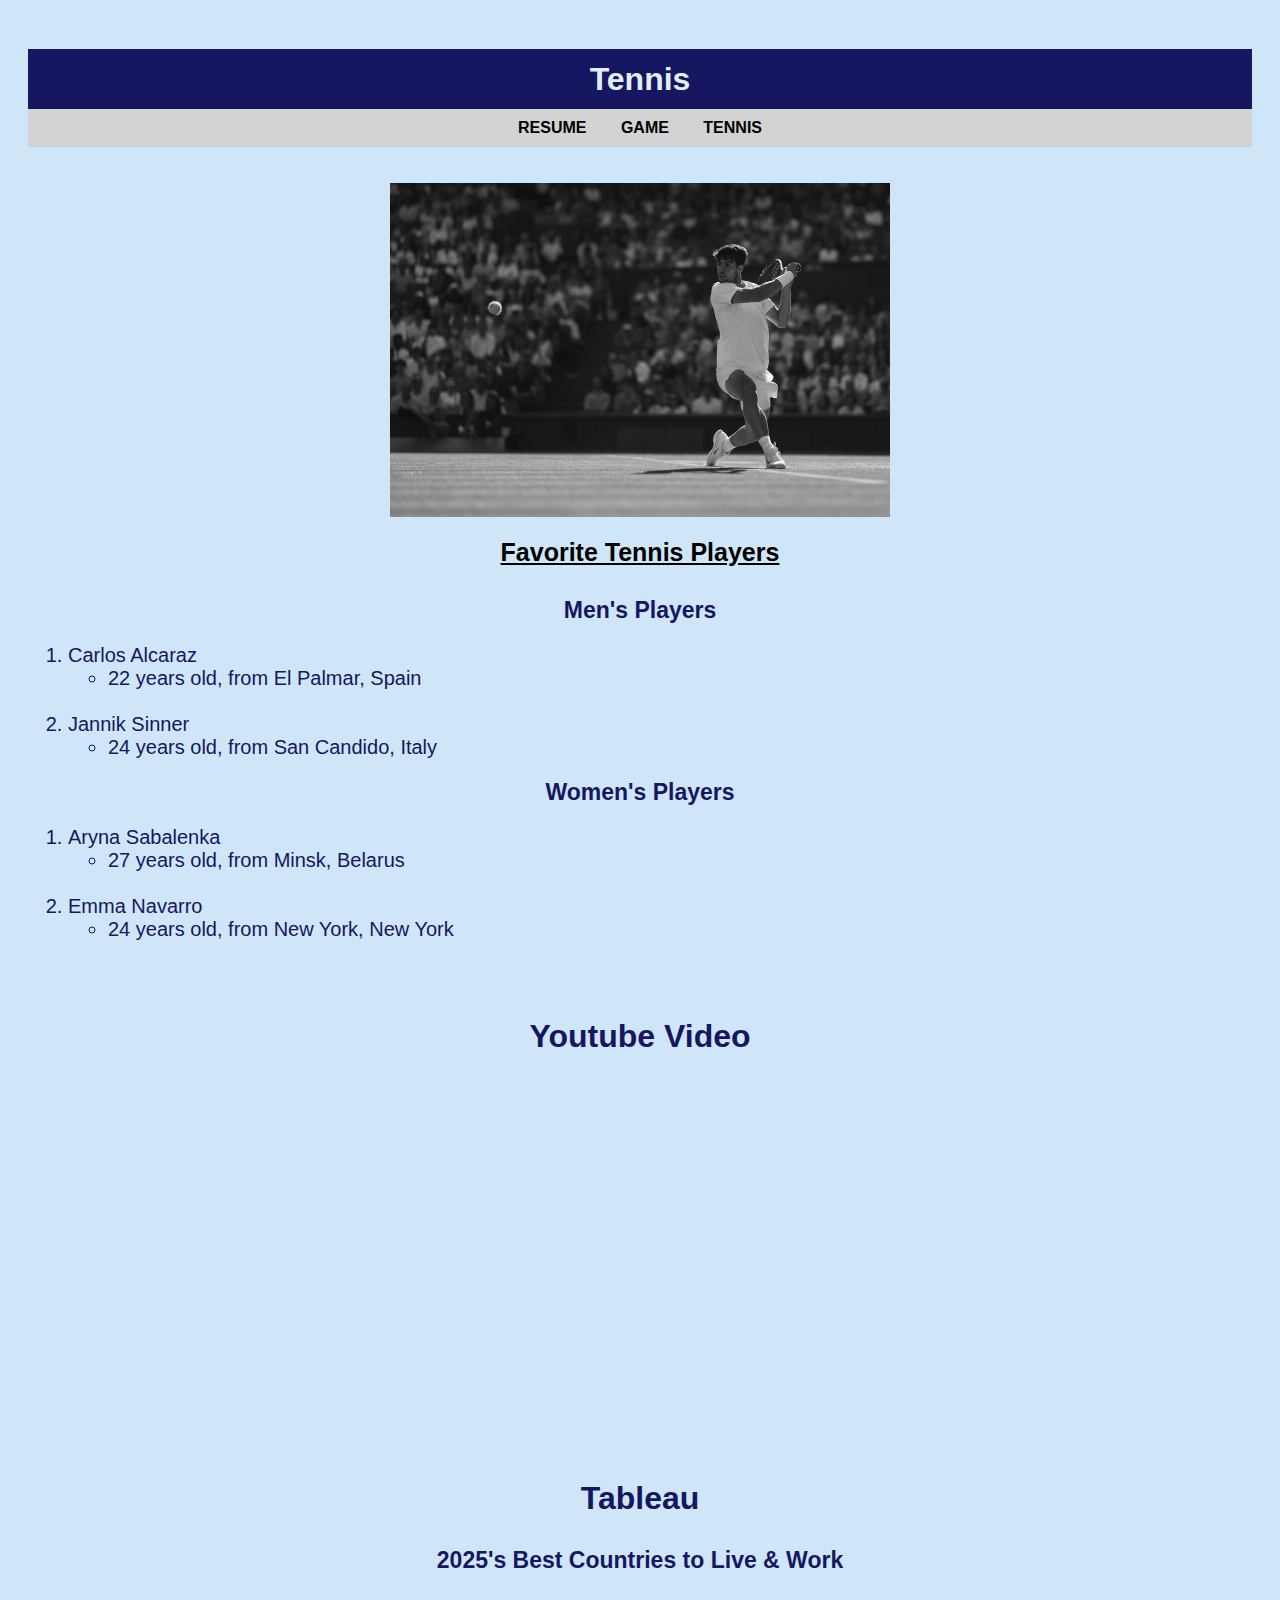
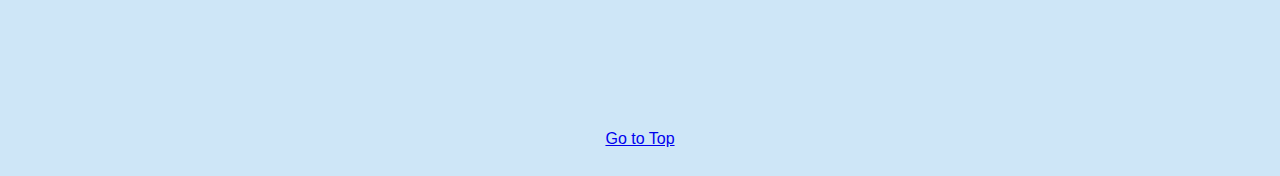
<file: scratch.html>
<!DOCTYPE html>
<html lang="en">
<head>
    <meta charset="UTF-8">
    <meta name="viewport" content="width=device-width, initial-scale=1.0">
    <title>Document</title>
    <link rel="stylesheet" type="text/css" href="css/scratch.css">
</head>
<body>
    <div class="common header">
        <h1>Tennis</h1>
    </div>
    <nav>
        <a href="../index.html">RESUME</a>
        <a href="../webapp.html">GAME</a>
        <a href="#">TENNIS</a>
    </nav>
    <br><br>
    <img src="img/carlos.jpg" alt="Tennis Image" width="500">
    <br>
    <h1 id="top"> Favorite Tennis Players</h1>

    <h2 class="subhead">Men's Players</h2>
<div class="list">
<ol>
    <li>
        Carlos Alcaraz
        <ul>
            <li>22 years old, from El Palmar, Spain</li>
            <br>
        </ul>
    </li>
    <li>
        Jannik Sinner
        <ul>
            <li>24 years old, from San Candido, Italy</li>
        </ul>
    </li>
</ol>
</div>
<h2 class="subhead">Women's Players</h2>
<div class="list">
<ol>
    <li>
        Aryna Sabalenka
        <ul>
            <li>27 years old, from Minsk, Belarus</li>
            <br>
        </ul>
    </li>
    <li>
        Emma Navarro
        <ul>
            <li>24 years old, from New York, New York</li>
        </ul>
    </li>
</ol>
</div>
<br><br>
<title>YouTube Video</title>
</head>
<body>

  <h1>Youtube Video</h1>

  <iframe width="560" height="315" 
  src="https://www.youtube.com/embed/aERKJuBtIGw" 
  title="YouTube video player" frameborder="0" 
  allow="accelerometer; autoplay; clipboard-write; encrypted-media; 
  gyroscope; picture-in-picture; web-share" 
  referrerpolicy="strict-origin-when-cross-origin" 
  allowfullscreen></iframe>
   

  <title>Best Countries to Live & Work - 2025</title>
  <meta name="viewport" content="width=device-width, initial-scale=1.0">
  <style>
    body {
      font-family: Arial, sans-serif;
      padding: 20px;
      background-color: #cee6f7;
    }

    h1 {
      text-align: center;
      margin-bottom: 30px;
    }

    .tableauPlaceholder {
      margin: 0 auto;
      max-width: 1200px;
    }
  </style>
</head>
<body>
    <br><br><br><br>

    <h1>Tableau</h1>
  <h1 class="subhead">2025's Best Countries to Live & Work</h1>

  <div class='tableauPlaceholder' id='viz1745115563594' style='position: relative'>
    <noscript>
      <a href='#'>
        <img alt='2025&#39;s BEST COUNTRIES TO LIVE &amp; WORK '
             src='https://public.tableau.com/static/images/20/2025sBESTCOUNTRYTOLIVEWORKMakeoverMonday2025Week14/2025sBESTCOUNTRIESTOLIVEWORK/1_rss.png'
             style='border: none' />
      </a>
    </noscript>
    <object class='tableauViz' style='display:none;'>
      <param name='host_url' value='https%3A%2F%2Fpublic.tableau.com%2F' />
      <param name='embed_code_version' value='3' />
      <param name='site_root' value='' />
      <param name='name' value='2025sBESTCOUNTRYTOLIVEWORKMakeoverMonday2025Week14/2025sBESTCOUNTRIESTOLIVEWORK' />
      <param name='tabs' value='no' />
      <param name='toolbar' value='yes' />
      <param name='static_image' value='https://public.tableau.com/static/images/20/2025sBESTCOUNTRYTOLIVEWORKMakeoverMonday2025Week14/2025sBESTCOUNTRIESTOLIVEWORK/1.png' />
      <param name='animate_transition' value='yes' />
      <param name='display_static_image' value='yes' />
      <param name='display_spinner' value='yes' />
      <param name='display_overlay' value='yes' />
      <param name='display_count' value='yes' />
      <param name='language' value='en-US' />
    </object>
  </div>

  <script type='text/javascript'>
    var divElement = document.getElementById('viz1745115563594');
    var vizElement = divElement.getElementsByTagName('object')[0];
    vizElement.style.width = '100%';
    vizElement.style.height = '1327px';
    var scriptElement = document.createElement('script');
    scriptElement.src = 'https://public.tableau.com/javascripts/api/viz_v1.js';
    vizElement.parentNode.insertBefore(scriptElement, vizElement);
  </script>

    <br><br><br><br><br><br><br>

        <a href="#top">Go to Top</a>
</body>
</html>
</file>
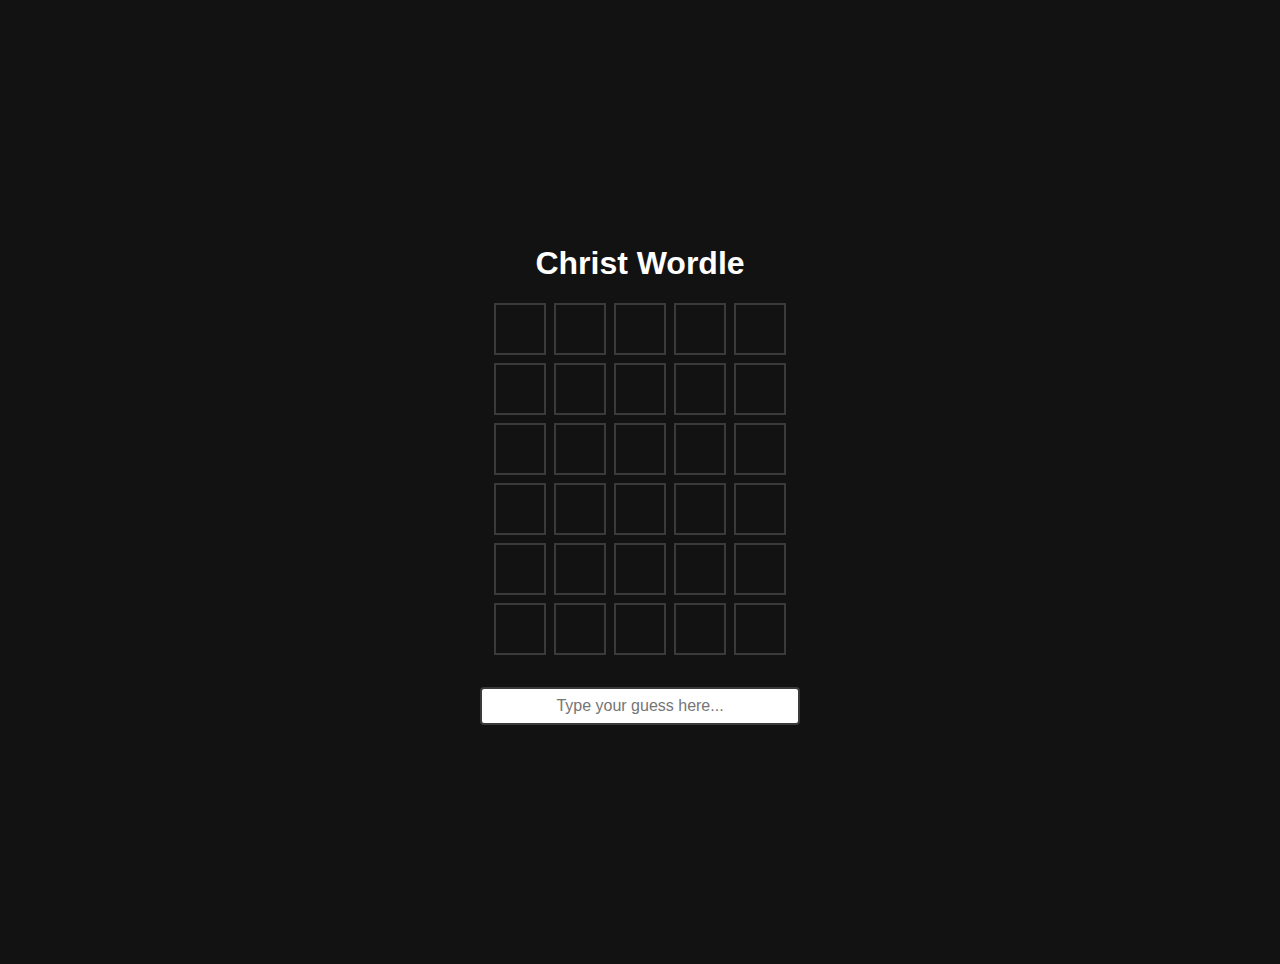
<file: webapp.html>
<!DOCTYPE html>
<html lang="en">
<head>
  <meta charset="UTF-8" />
  <meta name="viewport" content="width=device-width, initial-scale=1.0">
  <title>Christ Wordle</title>
  <style>
    body {
      font-family: Arial, sans-serif;
      background: #121213;
      color: white;
      display: flex;
      flex-direction: column;
      align-items: center;
      padding: 2rem;
      height: 100vh;
      justify-content: center;
      margin: 0;
    }

    #board {
      display: grid;
      gap: 0.5rem;
      margin-bottom: 1rem;
    }

    .row {
      display: flex;
      gap: 0.5rem;
      justify-content: center;
    }

    .tile {
      width: 3rem;
      height: 3rem;
      border: 2px solid #3a3a3c;
      font-size: 1.5rem;
      text-align: center;
      line-height: 3rem;
      font-weight: bold;
      text-transform: uppercase;
      background-color: #121213;
    }

    .correct {
      background-color: #538d4e;
      color: white;
      border: none;
    }

    .present {
      background-color: #b59f3b;
      color: white;
      border: none;
    }

    .absent {
      background-color: #3a3a3c;
      color: white;
      border: none;
    }

    #message {
      margin-top: 1rem;
      font-weight: bold;
    }

    #guess-input {
      margin-top: 1rem;
      padding: 0.5rem;
      font-size: 1rem;
      width: 80%;
      max-width: 300px;
      text-align: center;
      border-radius: 4px;
      border: 2px solid #3a3a3c;
    }

    @media (max-width: 600px) {
      #board {
        margin-top: 1rem;
      }

      .tile {
        width: 2.5rem;
        height: 2.5rem;
        font-size: 1.25rem;
      }

      #guess-input {
        font-size: 1.25rem;
      }
    }
  </style>
</head>
<body>
  <h1>Christ Wordle</h1>
  <div id="board"></div>
  <input type="text" id="guess-input" placeholder="Type your guess here..." />
  <div id="message"></div>

  <script>
    const wordList = [
      "jesus", "christ", "savior", "redeemer", "bishop",
     "prince", "shepherd", "light", "truth", "alpha",
     "omega", "word", "alpha", "savior", "lamb", "bread",
     "creator", "lord", "beloved", "israel", "mighty", "peace", "father", "kings",
     "almighty", "master", "priest", "prophet", "teacher", "judge", "chief",
     "author", "finisher", "living", "messiah", "branch", "groom", "shiloh",
     "bright", "great"
    ].filter(word => word.length >= 5 && word.length <= 7); // Filter words to be between 5 and 7 letters long

    const answer = wordList[Math.floor(Math.random() * wordList.length)];
    const answerLength = answer.length;
    const maxGuesses = 6;

    let currentRow = 0;
    let currentTile = 0;
    let board = [];
    let isGameOver = false;

    const boardElement = document.getElementById("board");
    const message = document.getElementById("message");
    const guessInput = document.getElementById("guess-input");

    // Build board dynamically based on answer length
    for (let i = 0; i < maxGuesses; i++) {
      const row = document.createElement("div");
      row.classList.add("row");
      const rowTiles = [];
      for (let j = 0; j < answerLength; j++) {
        const tile = document.createElement("div");
        tile.classList.add("tile");
        row.appendChild(tile);
        rowTiles.push(tile);
      }
      board.push(rowTiles);
      boardElement.appendChild(row);
    }

    let currentGuess = Array(answerLength).fill("");

    // Keyboard input
    guessInput.addEventListener("input", (e) => {
      if (isGameOver) return;

      const guess = e.target.value.toLowerCase();
      if (guess.length > answerLength) {
        return;
      }

      // Update the current guess
      currentGuess = Array(answerLength).fill("");
      for (let i = 0; i < guess.length; i++) {
        currentGuess[i] = guess[i];
        board[currentRow][i].textContent = guess[i].toUpperCase();
      }
      
      currentTile = guess.length;

      // Submit guess when the user hits Enter
      if (guess.length === answerLength) {
        submitGuess();
      }
    });

    function submitGuess() {
      const guess = currentGuess.join("");

      if (guess.length !== answerLength) {
        message.textContent = `Guess must be ${answerLength} letters.`;
        return;
      }

      if (!wordList.includes(guess)) {
        message.textContent = "Not in word list.";
        return;
      }

      // Evaluate guess
      const tiles = board[currentRow];
      const answerArr = answer.split("");
      const guessArr = guess.split("");
      const used = Array(answerLength).fill(false);

      // First pass: correct letters
      for (let i = 0; i < answerLength; i++) {
        if (guessArr[i] === answerArr[i]) {
          tiles[i].classList.add("correct");
          used[i] = true;
        }
      }

      // Second pass: present but in wrong position
      for (let i = 0; i < answerLength; i++) {
        if (tiles[i].classList.contains("correct")) continue;

        const idx = answerArr.findIndex((char, j) => char === guessArr[i] && !used[j]);
        if (idx !== -1) {
          tiles[i].classList.add("present");
          used[idx] = true;
        } else {
          tiles[i].classList.add("absent");
        }
      }

      if (guess === answer) {
        message.textContent = "🎉 You guessed the title!";
        isGameOver = true;
      } else {
        currentRow++;
        if (currentRow >= maxGuesses) {
          message.textContent = `😞 Out of tries! The title was "${answer.toUpperCase()}".`;
          isGameOver = true;
        } else {
          currentGuess = Array(answerLength).fill("");
          currentTile = 0;
          message.textContent = "";
          guessInput.value = "";
        }
      }
    }
  </script>
</body>
</html>
</file>
<file: css/scratch.css>
body{
    background-color: rgb(225, 238, 242);
    font-family: 'Times New Roman', Times, serif;
    text-align: center;
    color: rgb(22, 22, 97);
}

#top{
    text-decoration: underline;
    color: black;
    text-align: center;
    font-size: 25px;
}

.subhead{
    font-weight: bold;
    text-align: center;
    font-size: 23px;
}

.list{
    text-align: left;
    font-size: 20px;
}

.header{
    background-color: rgb(22, 22, 97);
    color: rgb(225, 238, 242);
    height: 60px;
    line-height: 60px;
}

nav{
    background-color: lightgrey;
    padding: 10px;
    overflow: hidden;
}

nav a{
    color: black;
    padding: 15px;
    text-decoration: none;
    font-weight: bold;
}

nav a:hover{
    background-color: #ccc;
}
</file>
